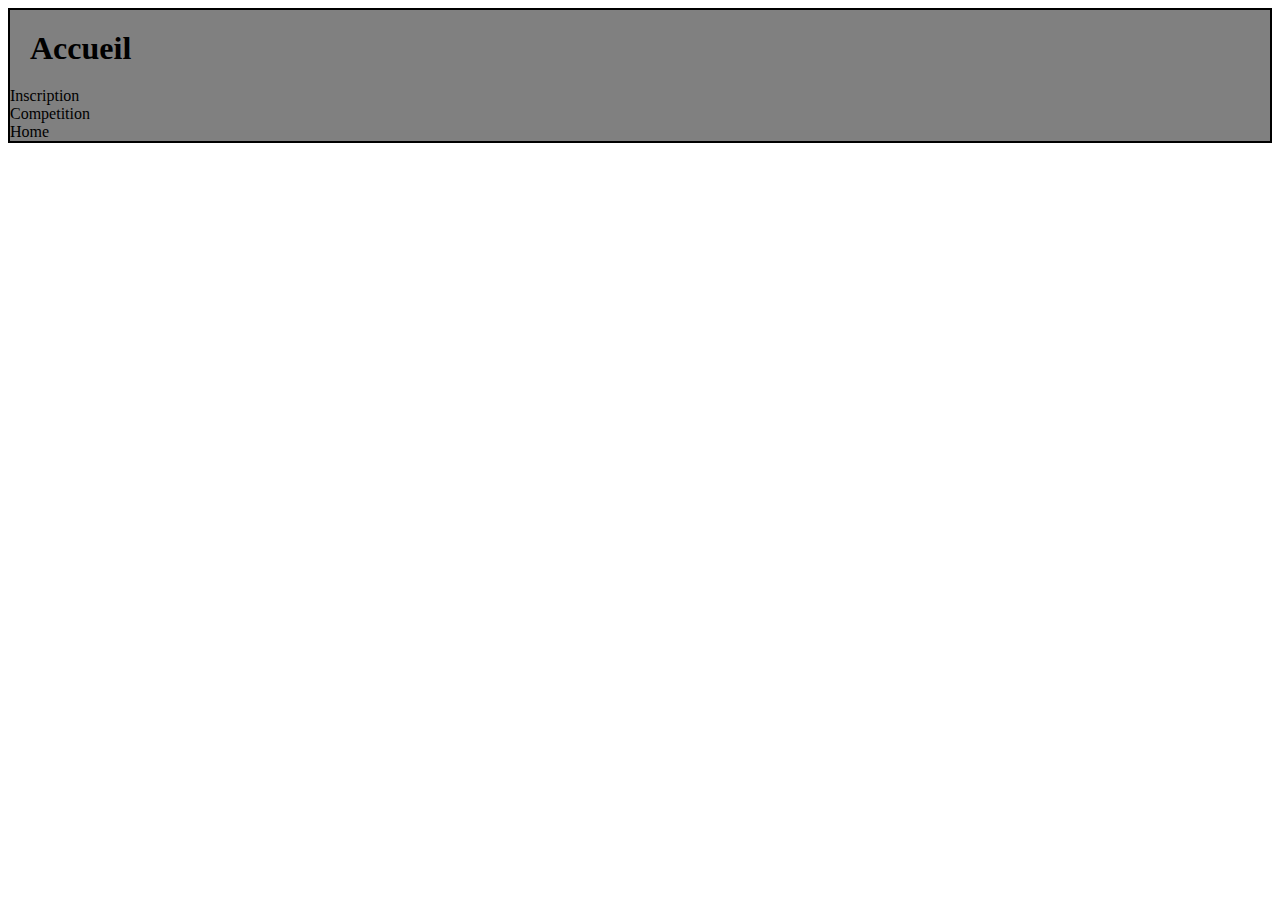
<file: HTML/2024.Html>
<!DOCTYPE html>
<head>
    <link rel="stylesheet" href="2024.Css">
    <title>Club De l'equitation</title>
</head>
<body>
   <header>
      <div class="contnaire">
        <div id="container">
         <li><h1>Accueil</h1></li>
         <li>Inscription</li>
         <li>Competition</li>
         <li>Home</li>
        </div>
         </div>
   
<!-- <!DOCTYPE html>
<html lang="fr">
<head>
    <meta charset="UTF-8">
    <title>Connexion</title>
    <link rel="stylesheet" href="2024.Css">
</head>
<body>

    <div class="container">

        <!-- PARTIE IMAGE -->
        <!-- <div class="image">
            <img src="../PHOTOS/374748.png" alt="image connexion">
        </div> -->

        <!-- PARTIE FORMULAIRE -->
        <!-- <div class="formulaire">
            <h2>Connectez-vous à votre compte</h2>

            <form>
                <label>Adresse e-mail</label>
                <input type="email" placeholder="Adresse e-mail">

                <label>Mot de passe</label>
                <input type="password" placeholder="Mot de passe">

                <button type="submit">Se connecter</button>
            </form>
        </div> -->

    <!-- </div>

</body>
</html>  -->
</file>
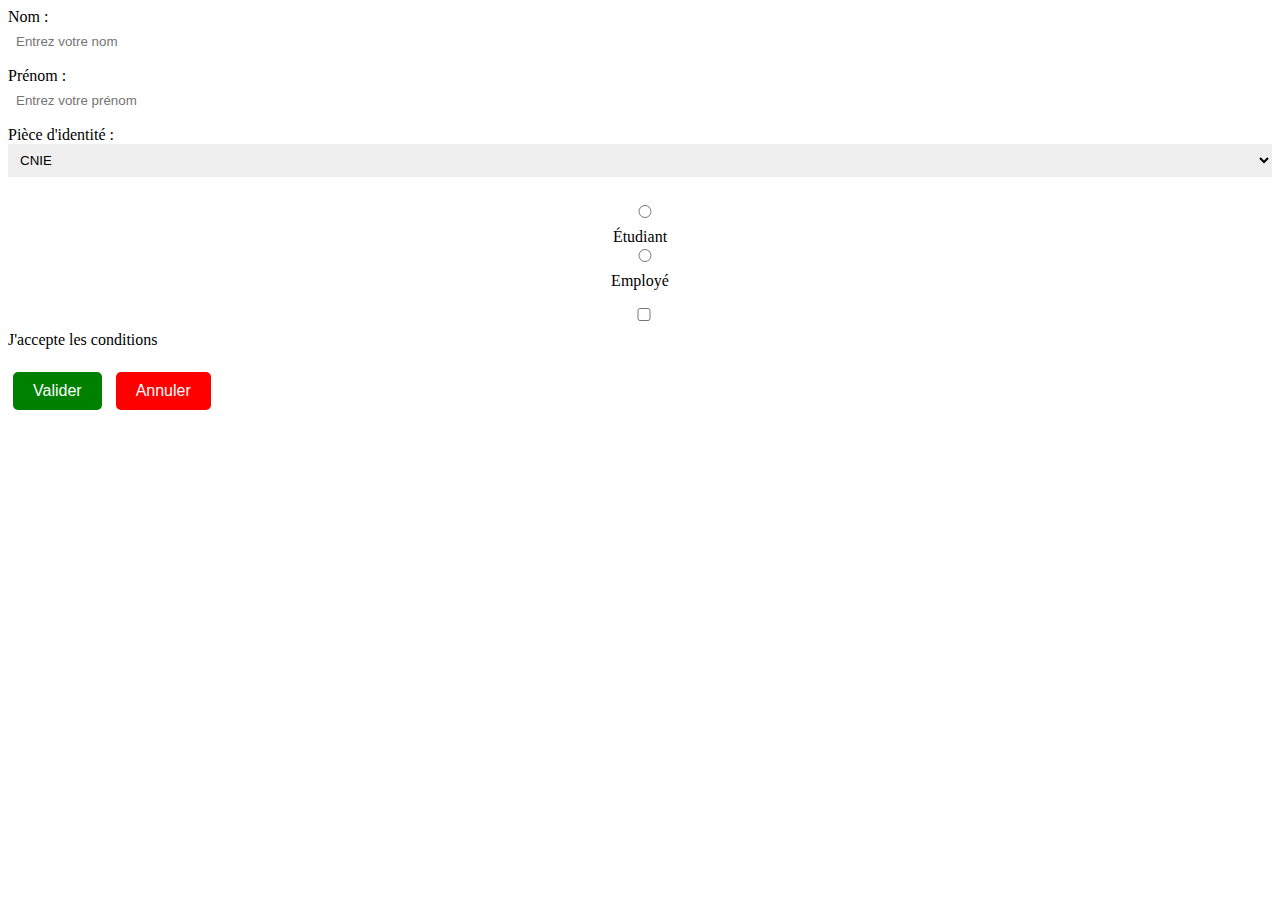
<file: HTML/Media.Html>
<!DOCTYPE html>
<html lang="fr">
<head>
    <meta charset="UTF-8">
    <title>Formulaire</title>

    <!-- Lien vers CSS -->
    <link rel="stylesheet" href="Media.Css">
</head>
<body>

    <form>

        <!-- Nom -->
        <label>Nom :</label>
        <input type="text" placeholder="Entrez votre nom">

        <!-- Prénom -->
        <label>Prénom :</label>
        <input type="text" placeholder="Entrez votre prénom">

        <!-- Pièce d'identité -->
        <label>Pièce d'identité :</label>
        <select>
            <option>CNIE</option>
            <option>Passeport</option>
            <option>Carte de séjour</option>
        </select>

        <!-- Radios -->
        <div class="radios">
            <label>
                <input type="radio" name="inscription"> Étudiant
            </label>

            <label>
                <input type="radio" name="inscription"> Employé
            </label>
        </div>

        <!-- Checkbox -->
        <label>
            <input type="checkbox"> J'accepte les conditions
        </label>

        <br><br>

        <!-- Boutons -->
        <button type="submit" class="valider">Valider</button>
        <button type="reset" class="annuler">Annuler</button>

    </form>

</body>
</html>
</file>
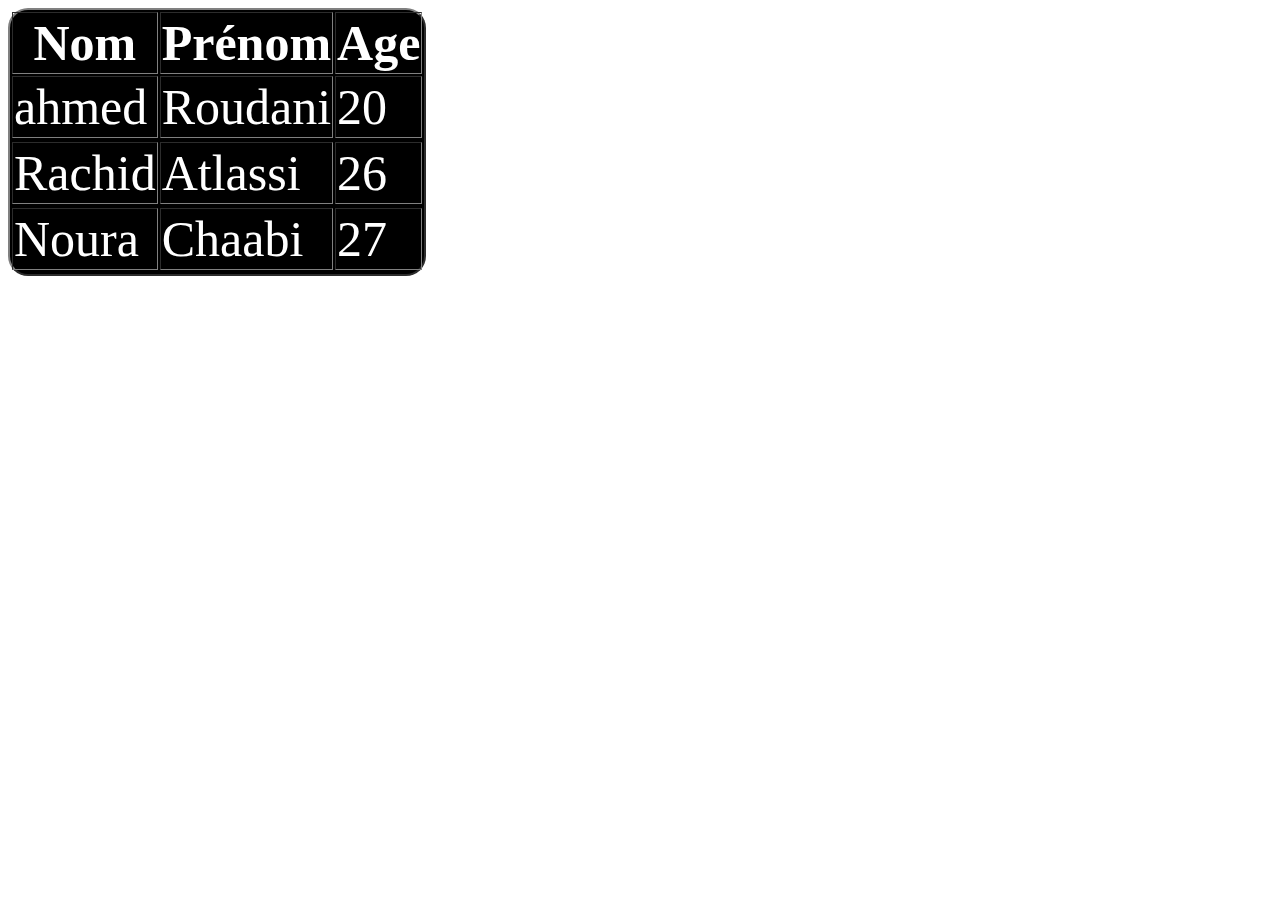
<file: HTML/R.Html>
<!DOCTYPE html>
<html lang="fr">
<head>
  <meta charset="UTF-8">
  <title>Forum Régional</title>
  <link rel="stylesheet" href="R.Css">
</head>
<body>
  <table border="2"> 
    <tr>
      <th>Nom</th>
      <th>Prénom</th>
      <th>Age</th>
    </tr>
    <tr>
      <td>ahmed</td>
      <td>Roudani</td>
      <td>20</td>
      <tr>
      </tr>
      <td>Rachid</td>
      <td>Atlassi</td>
      <td>26</td>
    </tr>
     <tr>
      </tr>
       <td>Noura</td>
      <td>Chaabi</td>
      <td>27</td>
      <tr>
      </tr>
  
     
    </table>
</body>
</file>
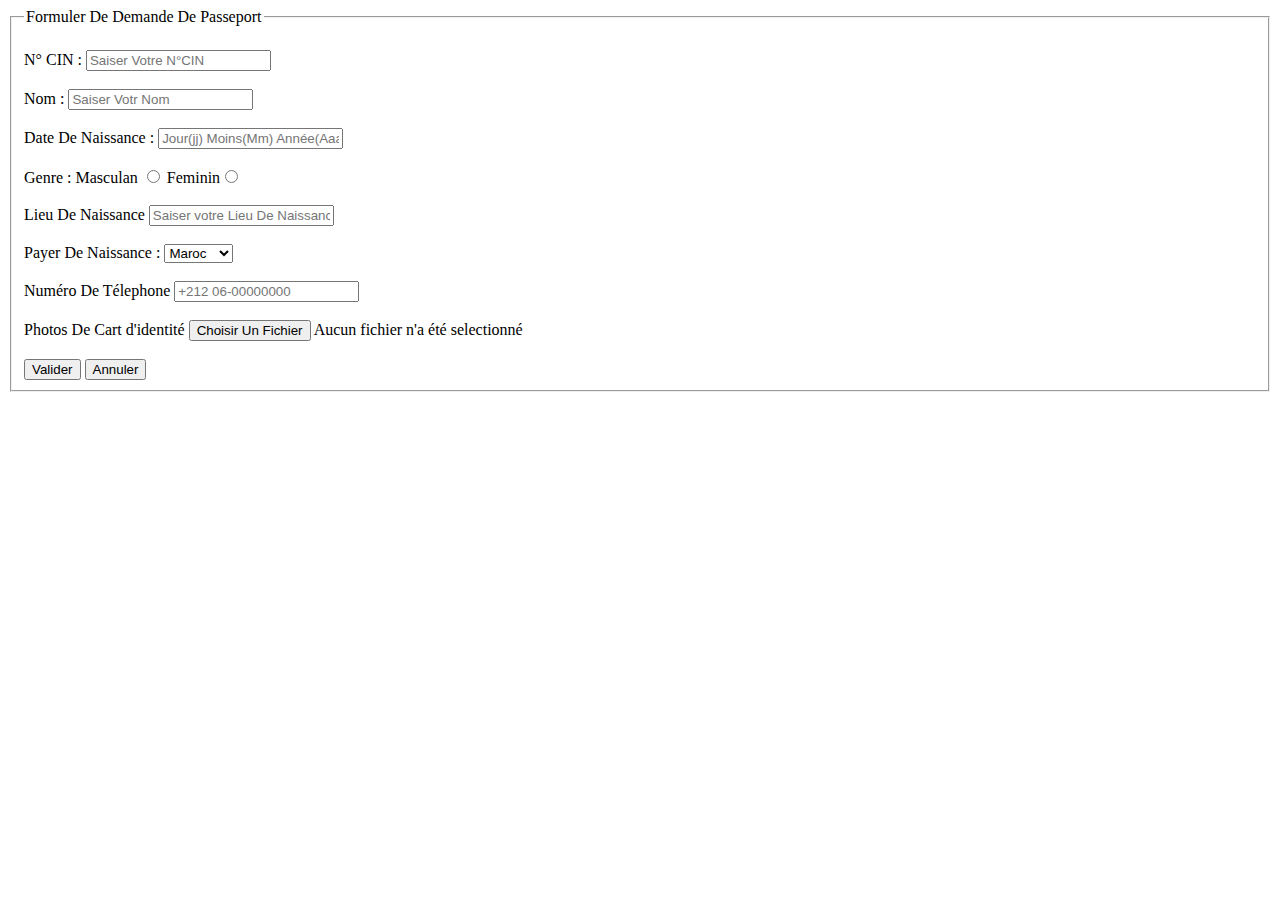
<file: HTML/Ré.Html>
<!DOCTYPE html>
<head>
    <title>Formmuler</title>
</head>
<body>
    <fieldset>
        <legend>Formuler De Demande De Passeport</legend>
     <br> <label>N° CIN :</label>
    <input type="text" placeholder="Saiser Votre N°CIN"><br>
    <br><label>Nom :</label>
    <input type="text" placeholder="Saiser Votr Nom"><br>
   <br> <label>Date De Naissance :</label>
    <input type="text" placeholder="Jour(jj) Moins(Mm) Année(Aaaa)"><br>
   <br> <label>Genre :</label>
    Masculan <input type="radio"> Feminin<input type="radio"><br>
   <br> <label>Lieu De Naissance</label>
    <input type="text" placeholder="Saiser votre Lieu De Naissance"><br>
   <br> <label>Payer De Naissance :</label>
    <select>
        <option>Maroc</option>
        <option>Canada</option>
        <option>Franca</option>
    </select><br>
    <br><label>Numéro De Télephone</label>
    <input type="number"   placeholder="+212 06-00000000"><br>
    <br><label>Photos De Cart d'identité</label>
    <button>Choisir Un Fichier</button> Aucun fichier n'a été selectionné<br>
    <br><button>Valider</button> <button>Annuler</button>
</body>
</html>
</file>
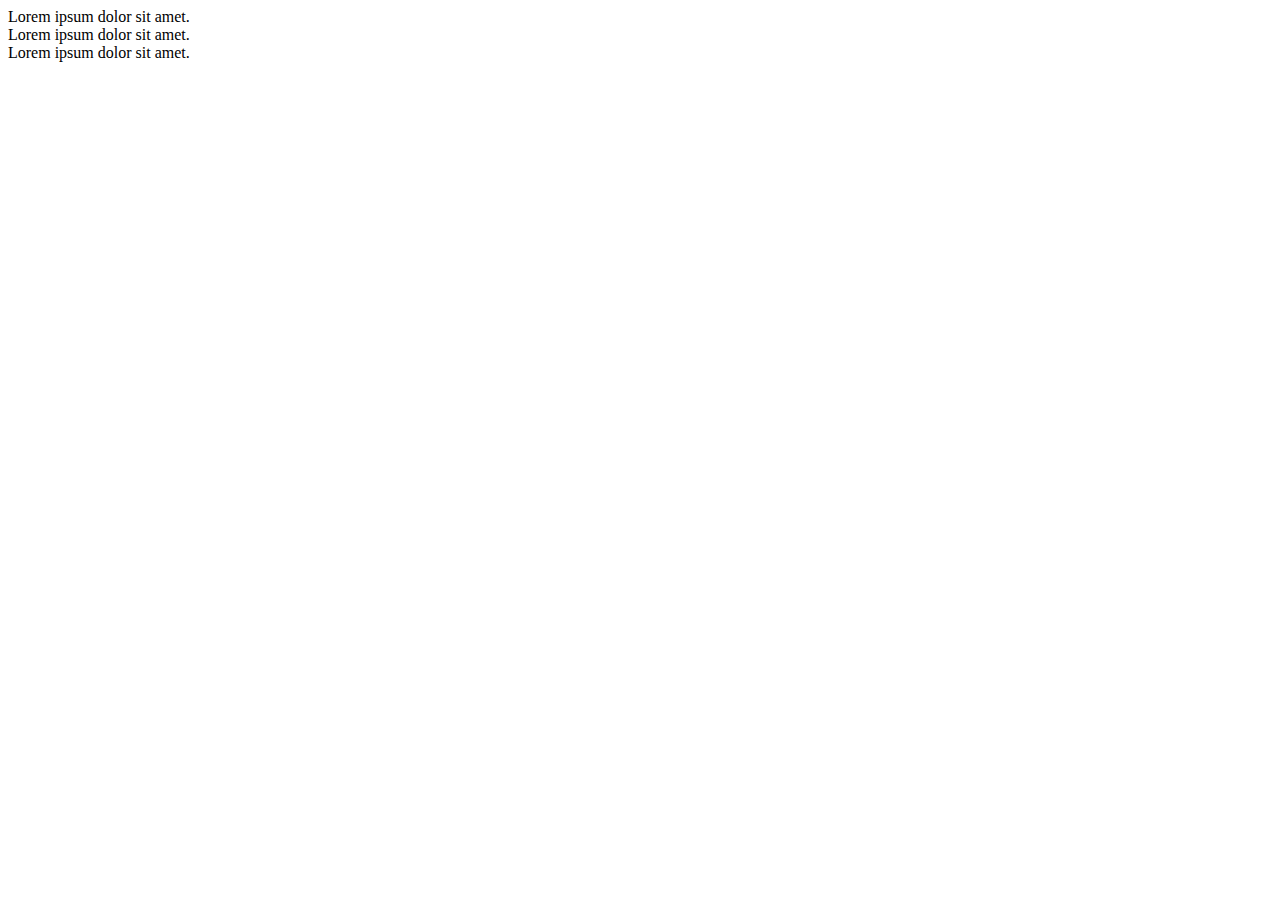
<file: HTML/Tp.Html>
<!DOCTYPE html>
<html lang="fr">
<head>
    <meta charset="UTF-8">
    <title>Tp</title>
    <link href="Tp.Css" rel="stylesheet">
    <link href="https://cdn.jsdelivr.net/npm/bootstrap@5.3.8/dist/css/bootstrap.min.css" rel="stylesheet" integrity="sha384-sRIl4kxILFvY47J16cr9ZwB07vP4J8+LH7qKQnuqkuIAvNWLzeN8tE5YBujZqJLB" crossorigin="anonymous">
</head>
<body>
    <!-- <h1>Questionnaire De Votre</h1>
</body>
<body>
    <h3>1 - Le Melleuire Antiviruse Pour Vous Est :</h3>
    <select>
        <option>Avira Free Security</option>
         <option>Salammmmmmm</option>
          <option>Hello</option>
    </select>
     <h3>2 - Votre degré de satisfaction est :</h3>
     0%</h3><input type="range"placeholder="0%" max="100%">100%
     <h3>2 - Avez-vous déja utilisé un autre antivirus:</h3>
     <input type="radio"placeholder="Oui">Oui
     <input type="radio"placeholder="Non">Non
     <br>
     <button>Envoyer</button>
     <button>Annuler</button> -->
    <div class="row vh-100">
        <div class="col-lg-3 bg-danger text-white col-sm-12">Lorem ipsum dolor sit amet.</div>
        <div class="col-lg-6 col-sm-12">Lorem ipsum dolor sit amet.</div>
        <div class="col-lg-3 bg-dark text-white col-sm-12">Lorem ipsum dolor sit amet.</div>
    </div>
</body>
</html>
</file>
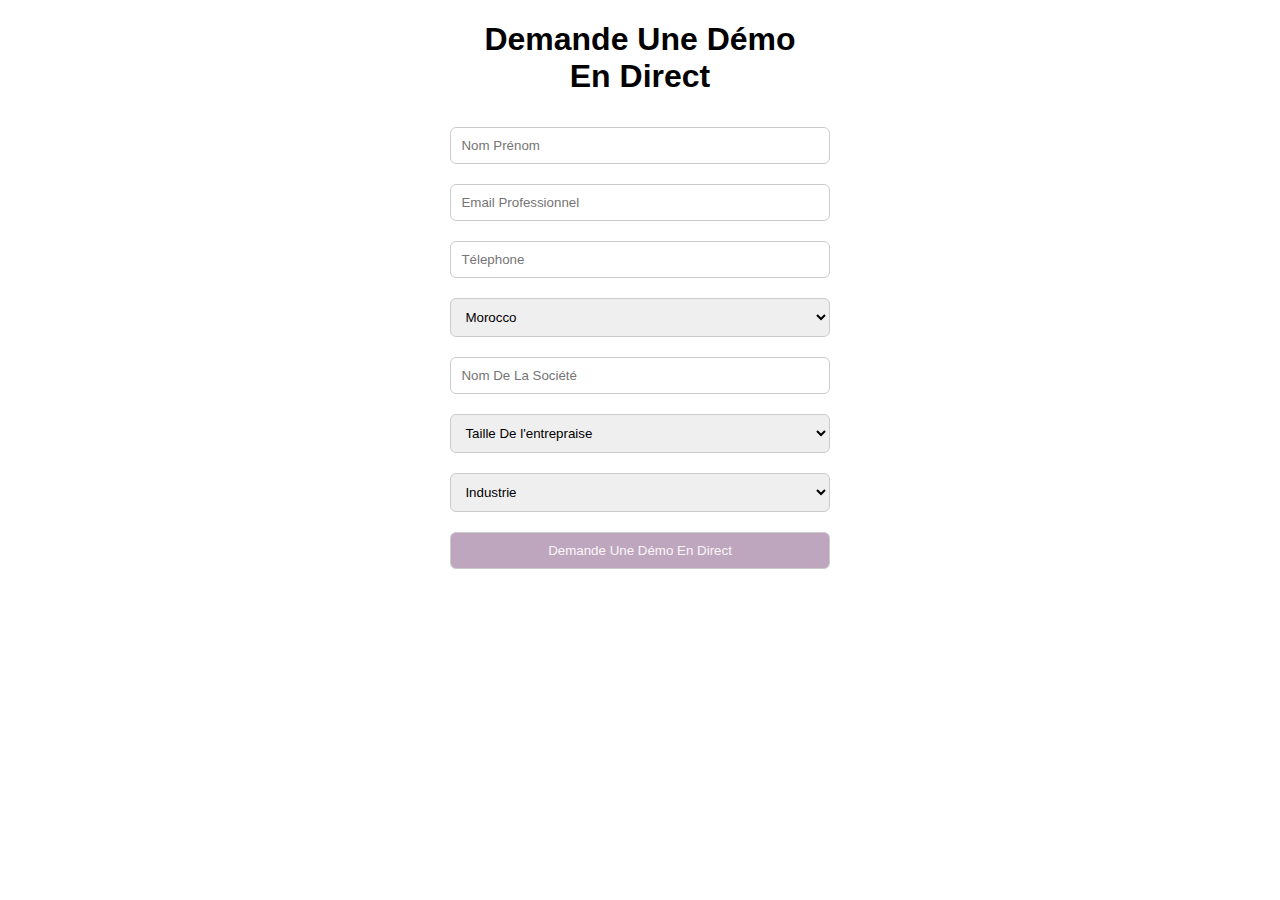
<file: HTML/Web.Html>
<!DOCTYPE html>
<html lang="fr">
<head>
<title>Demande</title>
</head>
<link href="CSS.Css" rel="stylesheet">

<body>
<h1>Demande Une Démo<br> En Direct</h1>
<label></label>
<input type="text"placeholder="Nom Prénom"><br>
<label></label>
<input type="text"placeholder="Email Professionnel"><br>
<label></label>
<input type="text"placeholder="Télephone"><br>
<select ><br>
<label></label><br>
 <option>Morocco</option>
 <option>Canada</option>
  <option>Spain</option><br>
</select><br>
<label></label>
<input type="text"placeholder="Nom De La Société"><br>
<select>
<option>Taille De l'entrepraise</option>
<option>10-50</option>
<option>12-22</option>
<option>20-100</option>
</select><br>
<select>
<br>
<option>Industrie</option><br>
<option>Web</option>
<option>Dev</option>
</select><br>
<label></label>
<button type="submit">Demande Une Démo En Direct</button>
</form>
</body>
</html>
</file>
<file: HTML/2024.Css>
.contnaire{
  background-color: gray;
  display: flex;
  color: rgb(0, 0, 0); 
  gap: 200px;
  list-style: none;  
  align-items: center;
  border: 2px solid black;
  margin: auto;
}
button{
  margin: 30px;
  background-color: rgb(0, 0, 0);
  color: aliceblue;
  border-radius: 40px;
  border: solid 1px;
  display: flex;
  margin: 20px;
}
.main{
  background-color: rgba(0, 0, 0, 0.208);
  gap: 200px;
  margin: auto;
  border: 2px solid black;
  padding: 30px;
  text-align: center;
  margin: 20px;
  flex: 1;
  padding: 10 px;
  border-top: 2px solid black;
}
img{
  width: 150px;
  height: 70px;
}
h3{
  background-color: rgb(122, 116, 116);
  text-align: center;
  border: 2px solid black ;
  margin: auto;
  
}
#centrale{
  flex: 1;
  padding: 10 px;
  text-align: center;
}

h1{
  
  margin: 20px;
   flex: 1;
  padding: 10 px;
 
}
.box {
  width: 600px;
  margin: 10px;
  padding: 5px;
  text-align: center;
  flex: 1;
  padding: 10px;
  gap: 20px;
  border: 2px solid  black;
}


/* ===== CONTAINER ===== */
/* .container{
    width: 900px;
    margin: 80px auto;
    display: flex;
    background: rgb(221, 6, 160);
}
.image{
    width: 25%;
}

.image img{
    width: 100%;
    height: 100%;
    object-fit: cover;
}
h2{
    color: green;
    margin-bottom: 30px;
}

form{
    display: flex;
    flex-direction: column;
}

label{
    margin-bottom: 5px;
    font-weight: bold;
}
input{
    margin-bottom: 20px;
    padding: 10px;
    border: 1px solid #ccc;
    border-radius: 5px;
}

button{
    background: green;
    color: white;
    padding: 12px;
    border: none;
    border-radius: 5px;
    cursor: pointer;
}

button:hover{
    background: darkgreen;
} */
</file>
<file: HTML/Media.Css>
/* @media screen and (min-width:200PX){
 .contenaire{display: block;
}
}
@media screen and (min-width:480px){
    .contenaire{display: flex;
    margin: 250px;
} 
}
.s1{background-color: rgb(159, 75, 113);}
.s2{background-color: rgb(117, 74, 186);}
.s3{background-color: rgb(223, 167, 207)} */
/* @keyframes x{
    0%{background-color: rgb(240, 19, 19);}
    25%{background-color: rgb(17, 6, 230);}
    50%{background-color: rgba(0, 0, 0, 0.591);}
    100%{background-color: yellow;}
    to{border-radius: 60px;} */
/* body {
  display: flex;
  justify-content: center;
  gap: 20px;
  margin-top: 150px;
}
@keyframes up {
  0%   { transform: translateY(0); }
  100% { transform: translateY(-150px); }
}
@keyframes down {
  0%   { transform: translateY(-150px); }
  100% { transform: translateY(0); }
}
.circle {
  width: 100px;
  height: 100px;
  border-radius: 50%;
  position: relative;
}
.red {
  background-color: rgb(192, 100, 166);
  animation-name: up, down;
  animation-duration: 1s;
  animation-delay: 0s, 10s;
  animation-fill-mode: forwards;
}
.yellow {
  background-color: rgb(150, 90, 193);
  animation-name: up, down;
  animation-duration: 1s;
  animation-delay: 2s, 8s;
  animation-fill-mode: forwards;
}
.blue {
  background-color: rgb(63, 63, 162);
  animation-name: up, down;
  animation-duration: 1s;
  animation-delay: 4s, 6s;
  animation-fill-mode: forwards;
}

/* div:hover{
   width: 600px;
} */
/* .s2:hover{
    transform: rotateX(60deg);
}
.s3:hover{
    transform:  rotateX(60deg);
}
.s4:hover{
    transform: rotateX(60deg);
} */ 

input, select {
    padding: 8px;         
    width: 100%;         
    border: none;         
    box-sizing: border-box;
    margin-bottom: 10px;
}


.radios {
    text-align: center;
    margin: 15px 0;
}


input[type="checkbox"]:checked {
    accent-color: blue;
}


input:focus, select:focus {
    border: 2px solid blue;
    outline: none;
    box-shadow: 0 0 5px blue;
}

button {
    padding: 10px 20px;
    border: none;
    border-radius: 5px;
    cursor: pointer;
    font-size: 16px;
    margin: 5px;
}

.valider {
    background-color: green;
    color: white;
}

.annuler {
    background-color: red;
    color: white;
}
</file>
<file: HTML/R.Css>
/* img{
    width: 500px;  
    height: auto;
}
h1{
    display: flex;
   justify-content: space-around;
}
button{
    background-color: green;
    color: aliceblue;
}
input{
    border-color: green;
    width: 300px;
    text-align: center;
    
}
label{
    justify-content: center;
} */

table{
    font-size: 50px;
    background-color: black;
    color: rgb(255, 255, 255);
    border-radius: 20px;
}
table:hover{
     border: 2px solid rgb(255, 69, 252);
    border-radius: 20px;
    
}
</file>
<file: HTML/Tp.Css>
h1{
    text-align: center;
}
option{
   display: flex;
}
button{
    gap: 30px;
}
input{
    justify-content: center;
    gap: 40px;
}
</file>
<file: HTML/CSS.Css>
body{
            font-family: Arial,cursive;
            background:white;
            text-align: center;
}
.form-container{
            width:40px;
            background:#be4abc;
            padding:40px;
            border-radius:80px;
}
h1{
            text-align:center;
}
input, select, button{
            width: 30%;;
            padding:10px;
            margin: 10px 0 ;
            border: 1px solid#ccc;
            border-radius: 6px;
            box-sizing: border-box;
 }
button{
            background:#9a6191;
            color:rgb(250, 246, 246);
            border-radius: 6px;
            cursor:pointer;
 }
button{
            background:#bfa6bf;
        }
.button-hover{
     color: #ccc;
}
</file>
